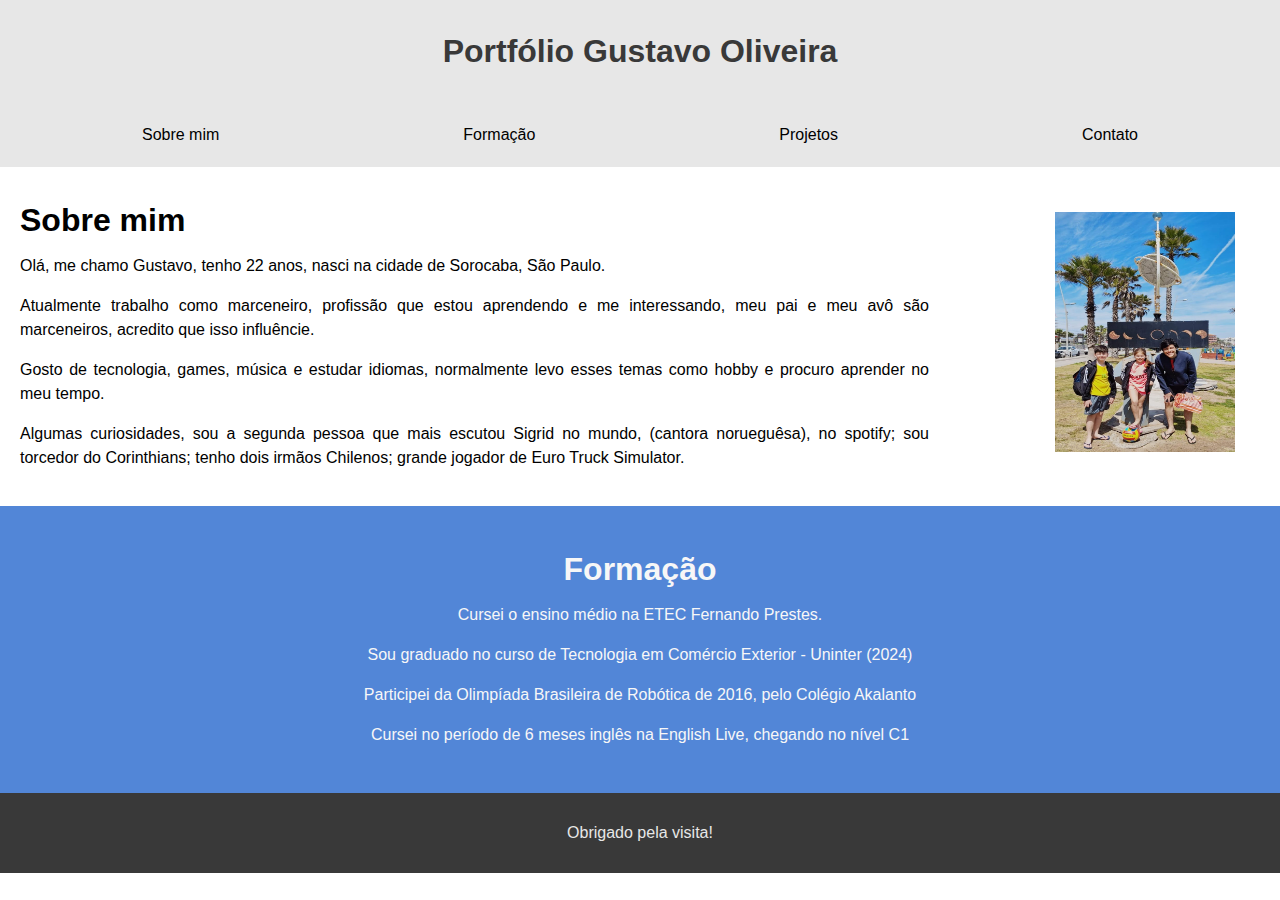
<file: index.html>
<!DOCTYPE html>
<html lang="en">
<head>
    <meta charset="UTF-8">
    <meta name="viewport" content="width=device-width, initial-scale=1.0">
    <title>Portfólio Gustavo Oliveira</title>
    <link rel="stylesheet" href="style.css">
</head>
<body>
    <!--Título e menu-->
    <header class="container">
        <h1>Portfólio Gustavo Oliveira</h1>
    </header>
    <nav>
        <ul class="container">
            <li><a href="#sobreMim">Sobre mim</a></li>
            <li><a href="#formacao">Formação</a></li>
            <li><a href="projetos.html">Projetos</a></li>
            <li><a href="contato.html">Contato</a></li>
        </ul>
    </nav>
    <!--Corpo e textos-->
    <div class="container">
        <section id="sobreMim">
            <h1>Sobre mim</h1>
            <p>Olá, me chamo Gustavo, tenho 22 anos, nasci na cidade de Sorocaba, São Paulo.</p>
            <p>Atualmente trabalho como marceneiro, profissão que estou aprendendo e me interessando, meu pai e meu avô são marceneiros, acredito que isso influêncie.</p>
            <p>Gosto de tecnologia, games, música e estudar idiomas, normalmente levo esses temas como hobby e procuro aprender no meu tempo.</p>
            <p>Algumas curiosidades, sou a segunda pessoa que mais escutou Sigrid no mundo, (cantora norueguêsa), no spotify; sou torcedor do Corinthians; tenho dois irmãos Chilenos; grande jogador de Euro Truck Simulator.</p>
        </section>
        <div>
            <img src="foto_irmaos.jpeg" alt="Foto Gustavo e seus irmãos" id="fotoIrmaos">
        </div>
        <section id="formacao">
            <h1>Formação</h1>
            <p>Cursei o ensino médio na ETEC Fernando Prestes.</p>
            <p>Sou graduado no curso de Tecnologia em Comércio Exterior - Uninter (2024)</p>
            <p>Participei da Olimpíada Brasileira de Robótica de 2016, pelo Colégio Akalanto</p>
            <p>Cursei no período de 6 meses inglês na English Live, chegando no nível C1</p>
        </section>
    </div>
    <!--Rodapé-->
    <footer class="container">
        <p>Obrigado pela visita!</p>
    </footer>
</body>
</html>
</file>
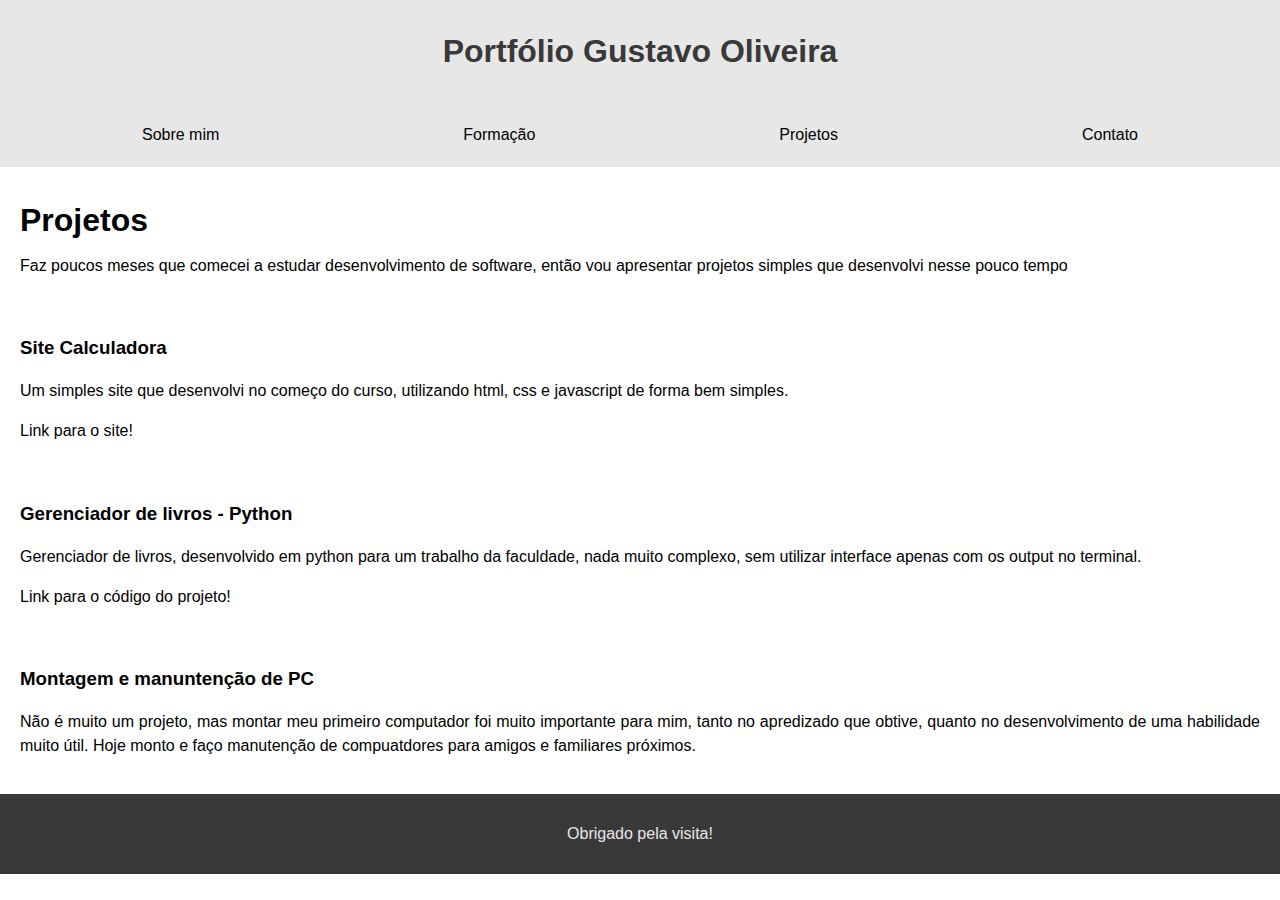
<file: projetos.html>
<!DOCTYPE html>
<html lang="en">
<head>
    <meta charset="UTF-8">
    <meta name="viewport" content="width=device-width, initial-scale=1.0">
    <title>Projetos</title>
    <link rel="stylesheet" href="style.css">
</head>
<body>
    <!--Título e menu-->
    <header class="container">
        <h1>Portfólio Gustavo Oliveira</h1>
    </header>
    <nav>
        <ul class="container">
            <li><a href="index.html#sobreMim">Sobre mim</a></li>
            <li><a href="index.html#formacao">Formação</a></li>
            <li><a href="#projetos">Projetos</a></li>
            <li><a href="contato.html">Contato</a></li>
        </ul>
    </nav>
    <!--Corpo e textos-->
    <div class="conteiner">
        <section id="projetos">
            <h1>Projetos</h1>
            <p>Faz poucos meses que comecei a estudar desenvolvimento de software, então vou apresentar projetos simples que desenvolvi nesse pouco tempo</p>
            <br>
            <h3>Site Calculadora</h3>
            <p>Um simples site que desenvolvi no começo do curso, utilizando html, css e javascript de forma bem simples.</p> 
            <p><a href="https://llgustavsson.github.io/site_calculadora/">Link para o site!</a></p>
            <br>
            <h3>Gerenciador de livros - Python</h3>
            <p>Gerenciador de livros, desenvolvido em python para um trabalho da faculdade, nada muito complexo, sem utilizar interface apenas com os output no terminal.</p>
            <p><a href="https://github.com/llGustavsson/trabalho_python/blob/main/geren_livros.py">Link para o código do projeto!</a></p>
            <br>
            <h3>Montagem e manuntenção de PC</h3>
            <p>Não é muito um projeto, mas montar meu primeiro computador foi muito importante para mim, tanto no apredizado que obtive, quanto no desenvolvimento de uma habilidade muito útil. Hoje monto e faço manutenção de compuatdores para amigos e familiares próximos.</p>
        </section>
    </div>
    <!--Rodapé-->
    <footer class="container">
        <p>Obrigado pela visita!</p>
    </footer>
</body>
</html>
</file>
<file: style.css>
/*Página Geral*/
html {
    line-height: 1.5em; /*Espaçamento entre linhas*/
    font-family: 'Gill Sans', 'Gill Sans MT', Calibri, 'Trebuchet MS', sans-serif;
    text-align: justify;
}

body {
    box-sizing: border-box;
    margin: 0;
}

.container {
    display: grid;
    grid-template-columns: repeat(4, auto);
    margin: 0;
}

/*Título e menu*/
header {
    grid-column-start: 1;
    grid-column-end: 4;
    justify-content: center;
    padding: 18px;
    color: #393939;
    background-color: #e7e7e7;
}

ul {
    list-style-type: none;
    text-align: center;
    padding: 20px;
    color: #393939;
    background-color: #e7e7e7;
}

/*Links*/
a:link, a:visited {
    text-decoration: none;
    color: black;
}

a:hover {
    text-decoration: underline;
}

/*Corpo e textos*/
#sobreMim {
    grid-column: 1 / span 2;
    padding: 20px;
    width: 90%;
}

#formacao {
    grid-column: 1 / span 4;
    text-align: center;
    padding: 30px;
    color: #f7f7f7;
    background-color: #5286d7;
}

#projetos {
    grid-column: 1 / span 4;
    padding: 20px;
}

#contato {
    grid-column: 1 / span 4;
    padding: 10px;
    text-align: center;
}

#mensagem{
    padding: 20px;
    background-color: #ffdfb4;

}

footer {
    grid-column: 1 / span 4;
    padding: 12px;
    justify-content: center;
    color: #e7e7e7;
    background-color: #393939;
}

/*Imagens*/
#fotoIrmaos{
    grid-column:  3 / span 4;
    height: 240px;
    width: 180px;
    padding: 45px;
}

#fotoGustavo {
    display: block; /*Centralizar imagem*/
    margin-left: auto;
    margin-right: auto;
    margin-bottom: 20px;
    border-radius: 10%;
    width: 120px;
    height: 160px;
}

/*Formulário e áreas relacionadas*/
form {
    grid-column: 1 / span 4;
    padding: 20px;
}

 input {
    background-color: #f7f7f7;
    border: 0;
    font-size: 16px;
    margin: 8px;
}

textarea {
    background-color: #f7f7f7;
    border: 0;
    font-size: 16px;
    margin: 8px;
}

/*Botaão enviar*/
button {
    color: #f7f7f7;
    background-color: #393939;
    padding: 12px;
    border-radius: 20%;
    border: 0;
    
}

button:hover {
    color: black;
    background-color: #f7f7f7;
}

button:active {
    transform: scale(0.95);
}
</file>
